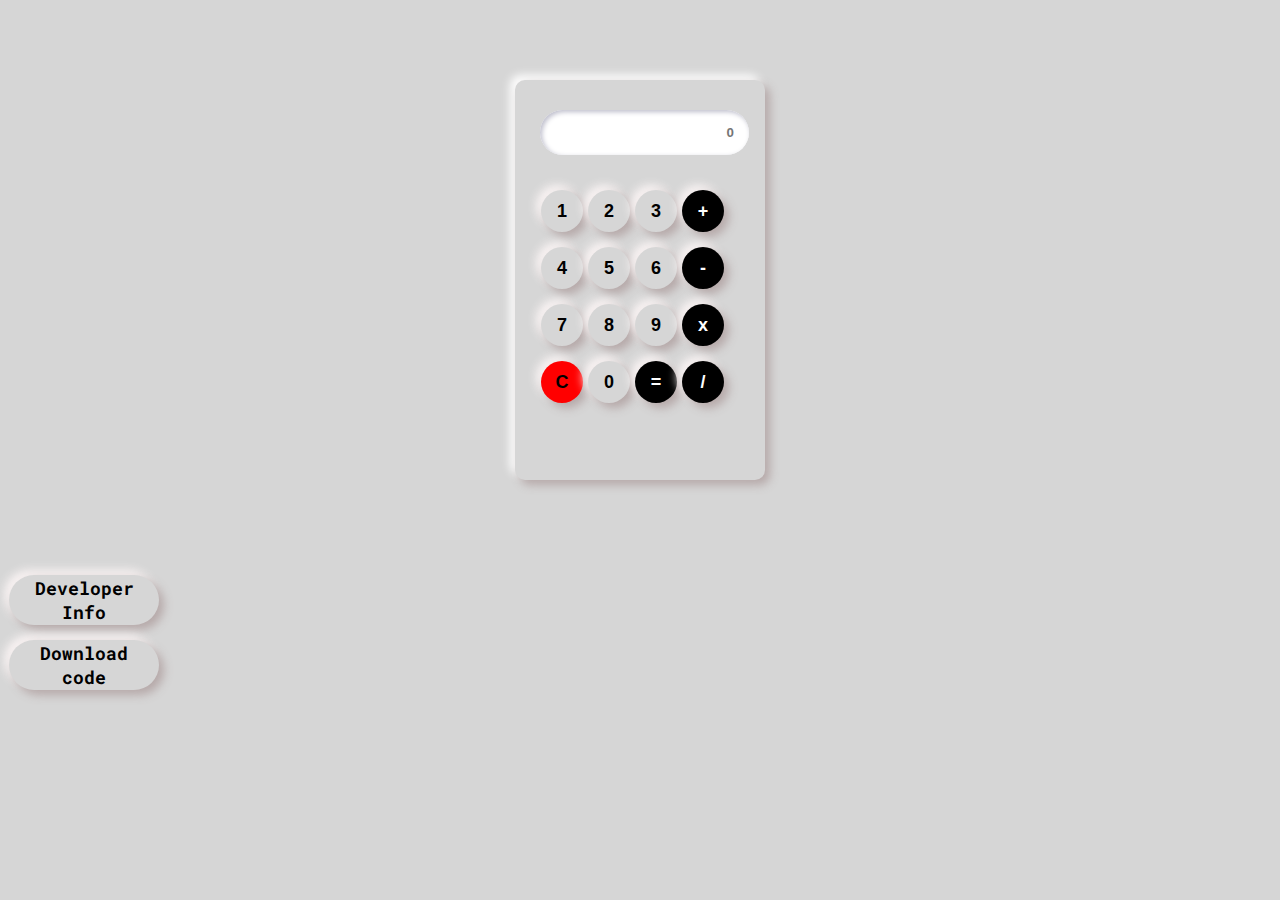
<file: index.html>
<html>
  
<head>
  
  <meta name="viewport" content="width=device-width, initlal-scale=1">
  
  <title>calculator</title>
  
  <link rel="stylesheet" href="style.css">
  
  <link rel="preconnect" href="https://fonts.googleapis.com">
  <link rel="preconnect" href="https://fonts.gstatic.com" crossorigin>
  <link href="https://fonts.googleapis.com/css2?family=Roboto+Mono:wght@500&display=swap" rel="stylesheet">
  
  
  
</head>

<body class="b">

<div class="con">
  
<div class="cal">

<form name="calculator">
  
  <input id="display" type="text" name="display" placeholder="0" readonly>
  <br>
  
  <input class="button" type="button" value="1" onclick="calculator.display.value +='1'">
  
  <input class="button" type="button" value="2" onclick="calculator.display.value +='2'">
  
  <input class="button" type="button" value="3" onclick="calculator.display.value +='3'">
  
  <input class="button math" type="button" value="+" onclick="calculator.display.value +='+'">
  <br>
  
  <input class="button" type="button" value="4" onclick="calculator.display.value +='4'">
  
  <input class="button" type="button" value="5" onclick="calculator.display.value +='5'">
  
  <input class="button" type="button" value="6" onclick="calculator.display.value +='6'">
  
  <input class="button math" type="button" value="-" onclick="calculator.display.value +='-'">
  <br>
  
  <input class="button" type="button" value="7" onclick="calculator.display.value +='7'">
  
  <input class="button" type="button" value="8" onclick="calculator.display.value +='8'">
  
  <input class="button" type="button" value="9" onclick="calculator.display.value +='9'">
  
  <input class="button math" type="button" value="x" onclick="calculator.display.value +='*'">
  <br>
  
  <input class="button c" type="button" value="C" onclick="calculator.display.value =''">
  
  <input class="button" type="button" value="0" onclick="calculator.display.value +='0'">
  
  <input class="button math" type="button" value="=" onclick="calculator.display.value = eval(calculator.display.value)">
  
  <input class="button math" type="button" value="/" onclick="calculator.display.value +='/'">
  
</form>

</div>

</div>

<a href="developer.html">

<button class="buttond">
  
  Developer Info
  
</button>

<br>

</a>

<a href="Cal2.zip">

<button class="buttond">
  
  Download code
  
</button>

</a>

</body>

</html>
</file>
<file: style.css>
.b {
  background-color: rgb(214, 214, 214);
}

.con {
  width: 250px;
  height: 400px;
  margin: 80px auto;
  border-radius: 10px;
  background: rgb(214, 214, 214);
  box-shadow: 5px 5px 10px #b6a9a9, -5px -5px 10px #fff;
}

.cal {
  width: 200px;
  margin: 20px auto;
}

#display {
  grid-column: span 4;
  border: none;
  outline: none;
  color: black;
  text-align: right;
  font-weight: bold;
  padding: 15px;
  margin: 30px 0 20px 0;
  box-shadow: inset 2px 2px 5px #bebecc, inset -2px -2px 10px #ffffff;
  border-radius: 30px;
}

.button {
  margin: 15px 0 0 1px;
  width: 42px;
  height: 42px;
  border: none;
  outline: none;
  font-size: 18px;
  font-weight: bold;
  cursor: pointer;
  border-radius: 8px;
  background: rgb(214, 214, 214);
  box-shadow: 5px 5px 10px #b6a9a9, -5px -5px 10px #faf4f4;
  display: inline-block;
  border-radius: 30px;
}

.button:active {
  box-shadow: inset 1px 1px 2px #babeec, inset -1px -1px 2px #fff;
}

.c {
  background-color: red;
}

.math {
  background-color: black;
  color: white;
}

.buttond {
  margin: 15px 0 0 1px;
  width: 150px;
  height: 50px;
  border: none;
  outline: none;
  font-size: 18px;
  font-weight: bold;
  cursor: pointer;
  border-radius: 8px;
  background: rgb(214, 214, 214);
  box-shadow: 5px 5px 10px #b6a9a9, -5px -5px 10px #faf4f4;
  display: inline-block;
  border-radius: 30px;
  font-family: 'Roboto Mono', monospace;
}

.buttond:active {
  box-shadow: inset 1px 1px 2px #babeec, inset -1px -1px 2px #fff;
  font-family: Sans-Serif;
  text-decoration: underline;
  font-size: 20px;
}

.img {
  width: 150px;
  height: 150px;
  padding-top: 30px;
}

th, td {
      border: 2px solid black;
}

.tb {
  width: 80%;
  height: 10%;
  margin-left: auto;
  margin-right: auto;
  font-size: 15px;
  text-align: center;
  border-collapse: collapse;
  font-family: 'Roboto Mono', monospace;
  margin-top: 25px;
}

.bb {
  background-color: #E8EFCE;
}

@viewport {
  zoom: 1.0;
  width: extend-to-zoom;
}

@-ms-viewport {
  zoom: 1.0;
  width: extend-to-zoom;
}
</file>
